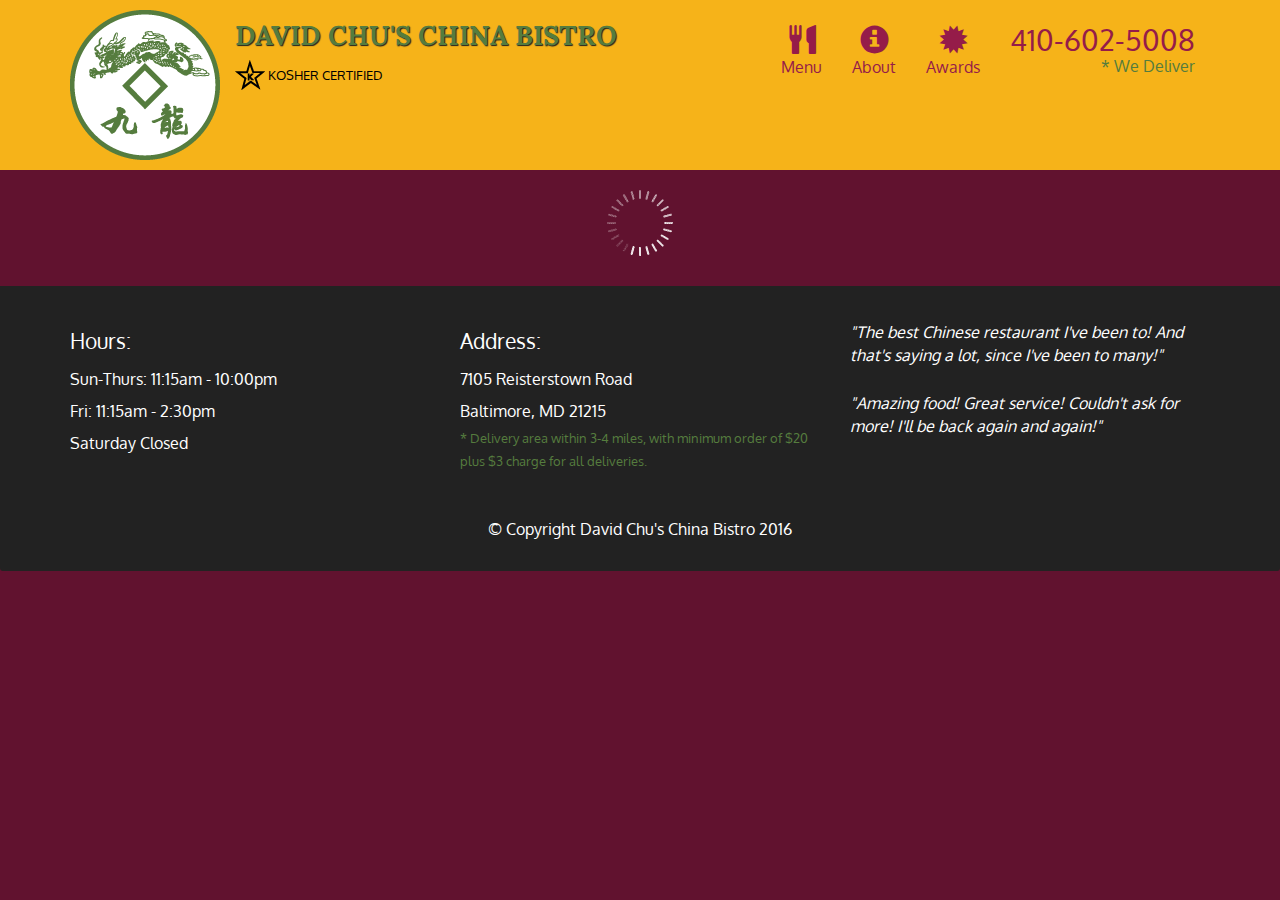
<file: assignment5/index.html>
<!doctype html>
<html lang="en">
  <head>
    <meta charset="utf-8">
    <meta http-equiv="X-UA-Compatible" content="IE=edge">
    <meta name="viewport" content="width=device-width, initial-scale=1">
    <title>David Chu's China Bistro</title>
    <link rel="stylesheet" href="css/bootstrap.min.css">
    <link rel="stylesheet" href="css/styles.css">
    <link href='https://fonts.googleapis.com/css?family=Oxygen:400,300,700' rel='stylesheet' type='text/css'>
    <link href='https://fonts.googleapis.com/css?family=Lora' rel='stylesheet' type='text/css'>
  </head>
<body>
  <header>
    <nav id="header-nav" class="navbar navbar-default">
      <div class="container">
        <div class="navbar-header">
          <a href="index.html" class="pull-left visible-md visible-lg">
            <div id="logo-img" alt="Logo image"></div>
          </a>

          <div class="navbar-brand">
            <a href="index.html"><h1>David Chu's China Bistro</h1></a>
            <p>
              <img src="images/star-k-logo.png" alt="Kosher certification">
              <span>Kosher Certified</span>
            </p>
          </div>

          <button id="navbarToggle" type="button" class="navbar-toggle collapsed" data-toggle="collapse" data-target="#collapsable-nav" aria-expanded="false">
            <span class="sr-only">Toggle navigation</span>
            <span class="icon-bar"></span>
            <span class="icon-bar"></span>
            <span class="icon-bar"></span>
          </button>
        </div>
        
        <div id="collapsable-nav" class="collapse navbar-collapse">
           <ul id="nav-list" class="nav navbar-nav navbar-right">
            <li id="navHomeButton" class="visible-xs active">
              <a href="index.html">
                <span class="glyphicon glyphicon-home"></span> Home</a>
            </li>
            <li id="navMenuButton">
              <a href="#" onclick="$dc.loadMenuCategories();">
                <span class="glyphicon glyphicon-cutlery"></span><br class="hidden-xs"> Menu</a>
            </li>
            <li>
              <a href="#">
                <span class="glyphicon glyphicon-info-sign"></span><br class="hidden-xs"> About</a>
            </li>
            <li>
              <a href="#">
                <span class="glyphicon glyphicon-certificate"></span><br class="hidden-xs"> Awards</a>
            </li>
            <li id="phone" class="hidden-xs">
              <a href="tel:410-602-5008">
                <span>410-602-5008</span></a><div>* We Deliver</div>
            </li>
          </ul><!-- #nav-list -->
        </div><!-- .collapse .navbar-collapse -->
      </div><!-- .container -->
    </nav><!-- #header-nav -->
  </header>

  <div id="call-btn" class="visible-xs">
    <a class="btn" href="tel:410-602-5008">
    <span class="glyphicon glyphicon-earphone"></span>
    410-602-5008
    </a>
  </div>
  <div id="xs-deliver" class="text-center visible-xs">* We Deliver</div>

  <div id="main-content" class="container"></div>

  <footer class="panel-footer">
    <div class="container">
      <div class="row">
        <section id="hours" class="col-sm-4">
          <span>Hours:</span><br>
          Sun-Thurs: 11:15am - 10:00pm<br>
          Fri: 11:15am - 2:30pm<br>
          Saturday Closed
          <hr class="visible-xs">
        </section>
        <section id="address" class="col-sm-4">
          <span>Address:</span><br>
          7105 Reisterstown Road<br>
          Baltimore, MD 21215
          <p>* Delivery area within 3-4 miles, with minimum order of $20 plus $3 charge for all deliveries.</p>
          <hr class="visible-xs">
        </section>
        <section id="testimonials" class="col-sm-4">
          <p>"The best Chinese restaurant I've been to! And that's saying a lot, since I've been to many!"</p>
          <p>"Amazing food! Great service! Couldn't ask for more! I'll be back again and again!"</p>
        </section>
      </div>
      <div class="text-center">&copy; Copyright David Chu's China Bistro 2016</div>
    </div>
  </footer>

  <!-- jQuery (Bootstrap JS plugins depend on it) -->
  <script src="js/jquery-2.1.4.min.js"></script>
  <script src="js/bootstrap.min.js"></script>
  <script src="js/ajax-utils.js"></script>
  <script src="js/script.js"></script>
</body>
</html>
</file>
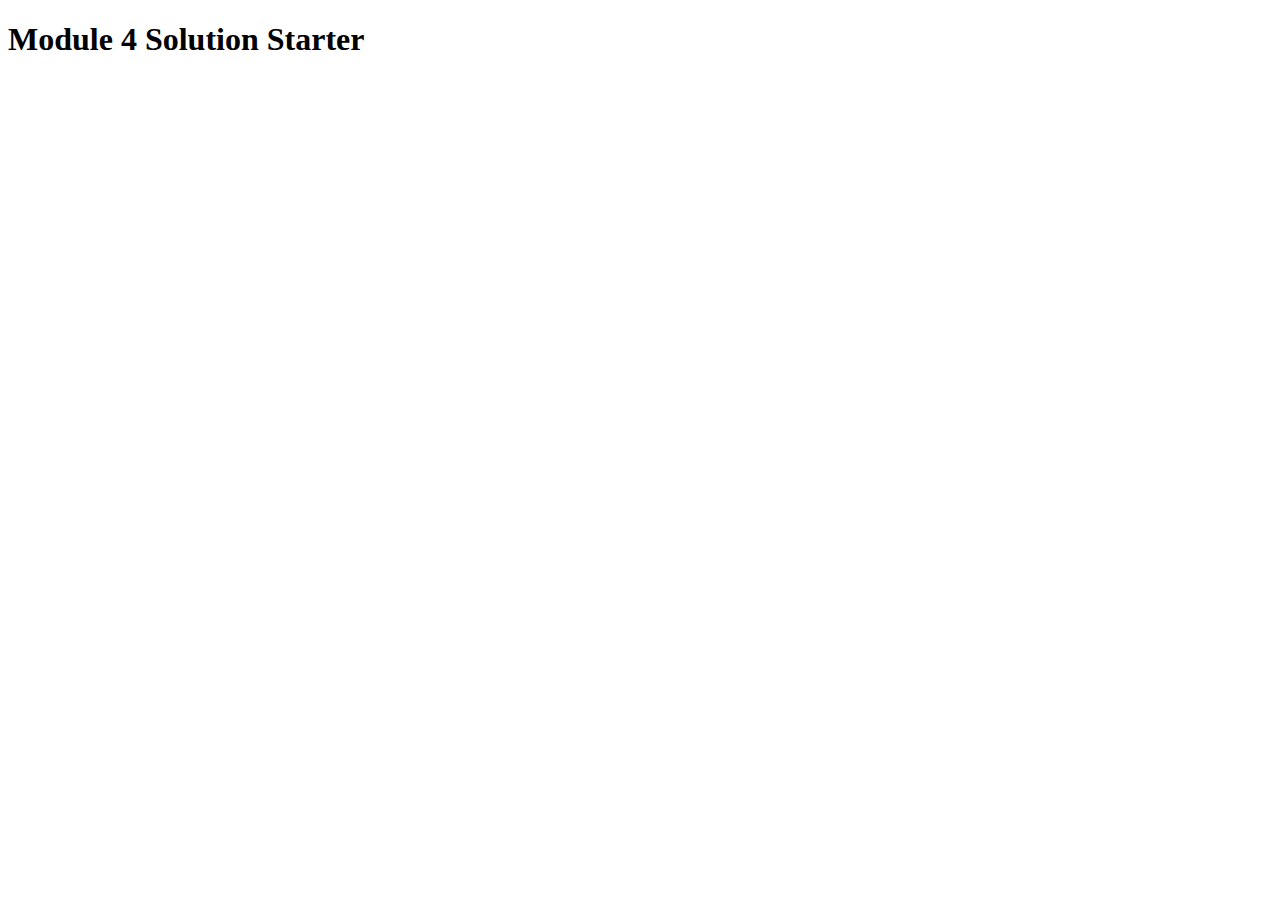
<file: js-practice/index.html>
<!DOCTYPE html>
<html>
<head>
  <meta charset="utf-8">
  <title>Module 4 Solution Starter</title>
  <script>
    var names = []; // DO NOT REMOVE
  </script>
  <script src="SpeakHello.js"></script>
  <script src="SpeakGoodBye.js"></script>
  <script src="script.js"></script>
</head>
<body>
  <h1>Module 4 Solution Starter</h1>
</body>
</html>
</file>
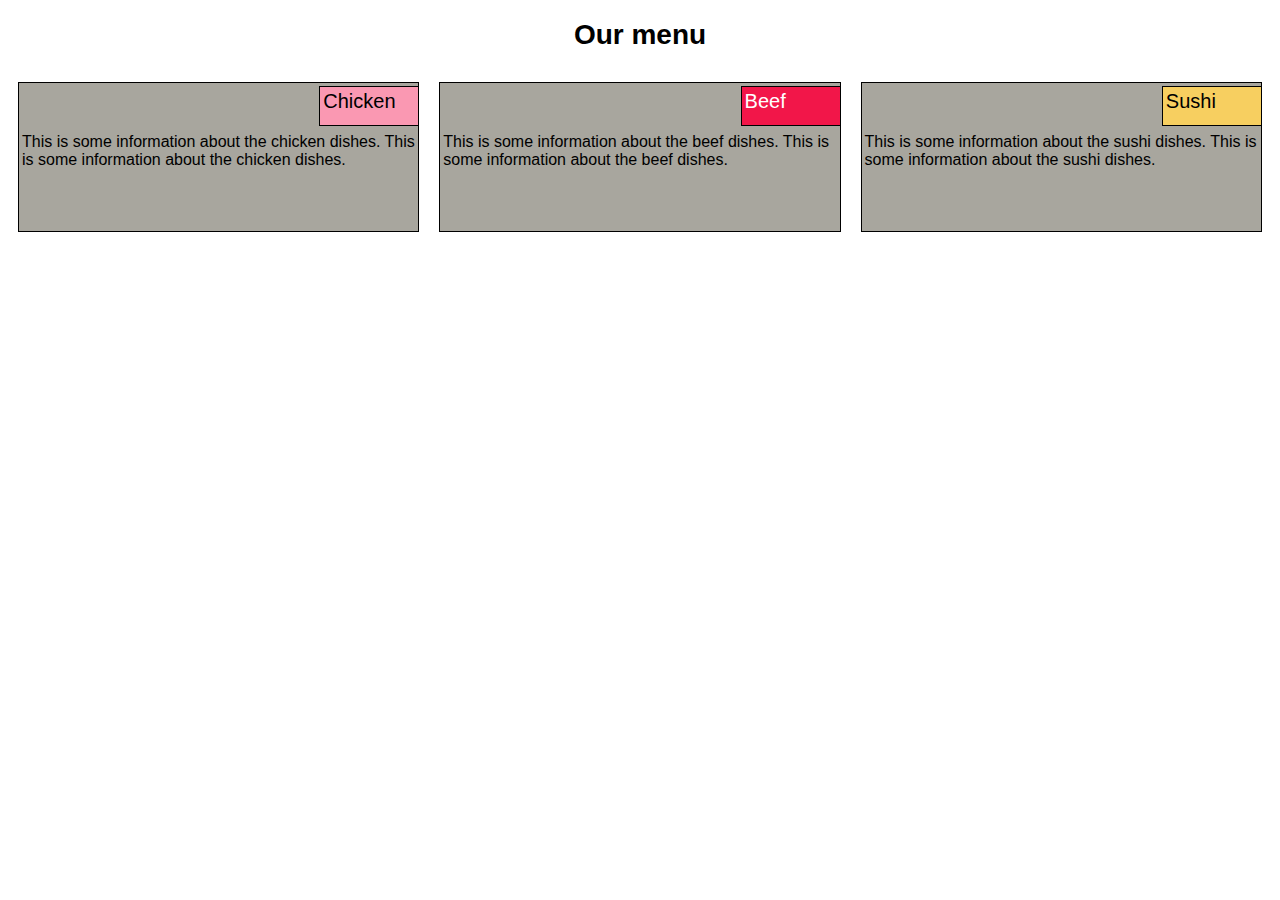
<file: site/index.html>
<!DOCTYPE html>
<html>
<head>
  <meta charset="utf-8">
  <meta name="viewport" content="width=device-width, initial-scale=1">
  <title>Hello Coursera!</title>
  <link rel="stylesheet" type="text/css" href="css/style1.css">
</head>
<body>
  <h1>Our menu</h1>
  <div class="row">
    <div class="main col-lg-4 col-md-6">
	  <p class="chicken">Chicken</p>
	  <p class="section-content">This is some information about the chicken dishes.
	  This is some information about the chicken dishes.</p>
	</div>
    <div class="main col-lg-4 col-md-6">
	  <p class="beef">Beef</p>
	  <p class="section-content">This is some information about the beef dishes.
	  This is some information about the beef dishes.</p>
	</div>
    <div class="main col-lg-4 col-md-12">
	  <p class="sushi">Sushi</p>
	  <p class="section-content">This is some information about the sushi dishes.
	  This is some information about the sushi dishes.</p>
	</div>
  </div>
</body>
</html>
</file>
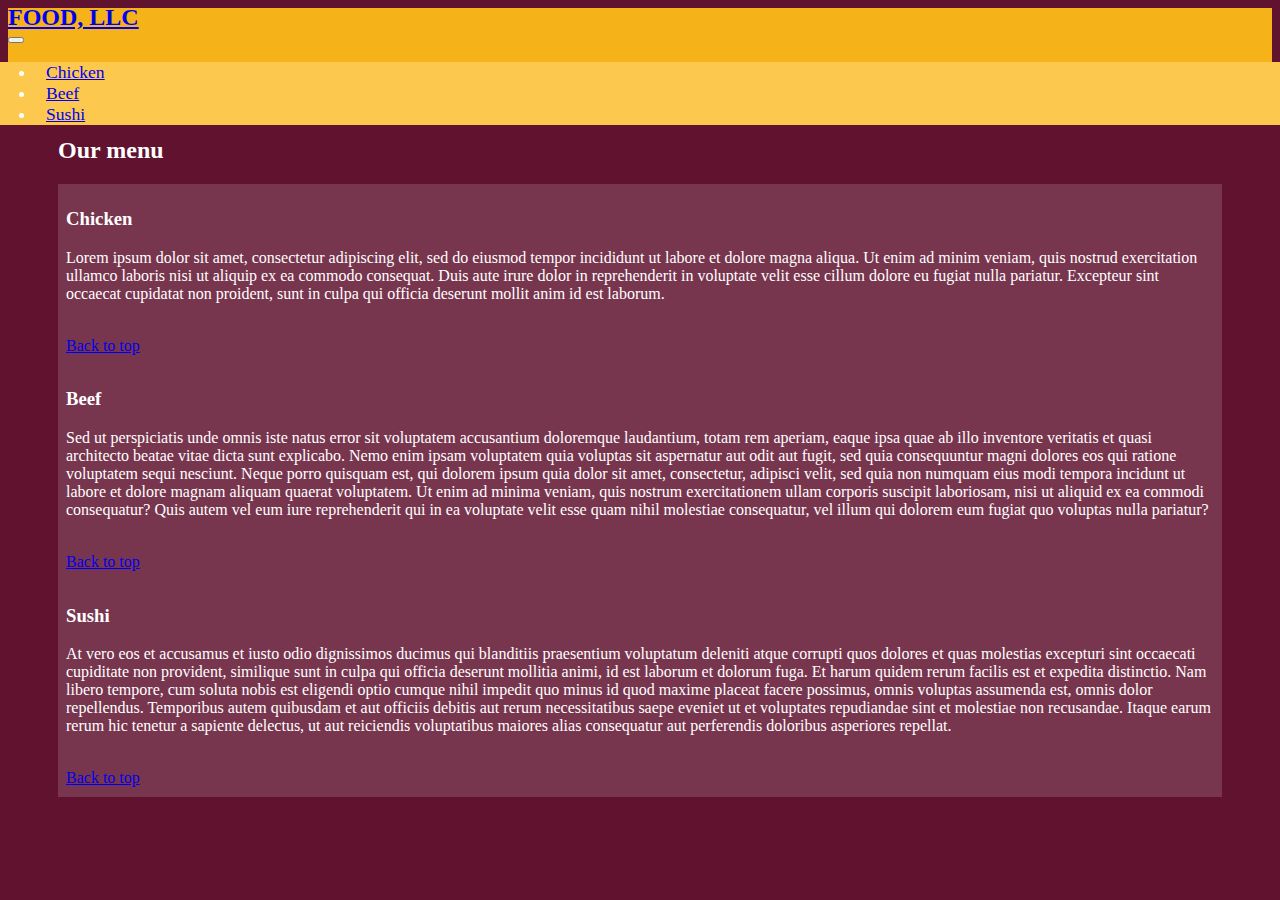
<file: site/menu.html>
<!DOCTYPE html>
<html>
<head>
  <meta charset="utf-8">
  <meta name="viewport" content="width=device-width, initial-scale=1">
  <title>Our menu</title>
  <link href="https://cdn.jsdelivr.net/npm/bootstrap@5.1.0/dist/css/bootstrap.min.css" rel="stylesheet" integrity="sha384-KyZXEAg3QhqLMpG8r+8fhAXLRk2vvoC2f3B09zVXn8CA5QIVfZOJ3BCsw2P0p/We" crossorigin="anonymous">
  <link rel="stylesheet" type="text/css" href="css/menu.css">
</head>
<body>
  <!--The navbar goes in the header element-->
  <header>
  <!-- nav element: we want it to stretch across full width -->
    <nav class="navbar navbar-expand-lg navbar-light">
      <div class="container">
		<!--div class="navbar-header"-->
		<!-- brand name goes in navbar-brand -->
		<a class="navbar-brand" href="menu.html"><h1>Food, LLC</h1></a>
		<button class="navbar-toggler d-block d-sm-none" type="button" data-bs-toggle="collapse" data-bs-target="#navbarToggler" aria-controls="navbarTogglerDemo02" aria-expanded="false" aria-label="Toggle navigation">
		  <span class="navbar-toggler-icon"></span>
		</button>
		<div class="collapse navbar-collapse" id="navbarToggler">
		<!-- d-block d-sm-none classes hide list on desktop and tablet screens -->
		  <ul class="navbar-nav d-block d-sm-none">
		    <li class="nav-item">
		      <a class="nav-link" href="#chicken">Chicken</a>
		    </li>
		    <li class="nav-item">
		      <a class="nav-link" href="#beef">Beef</a>
		    </li>
		    <li class="nav-item">
		      <a class="nav-link" href="#sushi">Sushi</a>
		    </li>
		  </ul>
    	</div>
      </div>
    </nav>

  </header>
  <div id="main-content" class="container">
    <h2 id="top" class="text-center">Our menu</h2>
	<div class="row">
	  <div class="col-lg-4 col-md-6">
	    <section>
		  <h3 id="chicken" class="text-center">Chicken</h3>
		  <p>Lorem ipsum dolor sit amet, consectetur adipiscing elit, sed do eiusmod tempor incididunt ut labore et dolore magna aliqua. Ut enim ad minim veniam, quis nostrud exercitation ullamco laboris nisi ut aliquip ex ea commodo consequat. Duis aute irure dolor in reprehenderit in voluptate velit esse cillum dolore eu fugiat nulla pariatur. Excepteur sint occaecat cupidatat non proident, sunt in culpa qui officia deserunt mollit anim id est laborum.</p>
		  <br />
		  <a href="#top">Back to top</a>
		</section>
	  </div>
	  <div class="even-section col-lg-4 col-md-6">
		<section class="">
		  <h3 id="beef" class="text-center">Beef</h3>
		  <p>Sed ut perspiciatis unde omnis iste natus error sit voluptatem accusantium doloremque laudantium, totam rem aperiam, eaque ipsa quae ab illo inventore veritatis et quasi architecto beatae vitae dicta sunt explicabo. Nemo enim ipsam voluptatem quia voluptas sit aspernatur aut odit aut fugit, sed quia consequuntur magni dolores eos qui ratione voluptatem sequi nesciunt. Neque porro quisquam est, qui dolorem ipsum quia dolor sit amet, consectetur, adipisci velit, sed quia non numquam eius modi tempora incidunt ut labore et dolore magnam aliquam quaerat voluptatem. Ut enim ad minima veniam, quis nostrum exercitationem ullam corporis suscipit laboriosam, nisi ut aliquid ex ea commodi consequatur? Quis autem vel eum iure reprehenderit qui in ea voluptate velit esse quam nihil molestiae consequatur, vel illum qui dolorem eum fugiat quo voluptas nulla pariatur?</p>
		  <br />
		  <a href="#top">Back to top</a>
		</section>
	  </div>
	  <div class="large-section col-lg-4 col-md-12">
		<section class="">
		  <h3 id="sushi" class="text-center">Sushi</h3>
		  <p>At vero eos et accusamus et iusto odio dignissimos ducimus qui blanditiis praesentium voluptatum deleniti atque corrupti quos dolores et quas molestias excepturi sint occaecati cupiditate non provident, similique sunt in culpa qui officia deserunt mollitia animi, id est laborum et dolorum fuga. Et harum quidem rerum facilis est et expedita distinctio. Nam libero tempore, cum soluta nobis est eligendi optio cumque nihil impedit quo minus id quod maxime placeat facere possimus, omnis voluptas assumenda est, omnis dolor repellendus. Temporibus autem quibusdam et aut officiis debitis aut rerum necessitatibus saepe eveniet ut et voluptates repudiandae sint et molestiae non recusandae. Itaque earum rerum hic tenetur a sapiente delectus, ut aut reiciendis voluptatibus maiores alias consequatur aut perferendis doloribus asperiores repellat.</p>
		  <br />
		  <a href="#top">Back to top</a>
		</section>
	  </div>
    </div>  
  </div>
  

  <script src="https://cdn.jsdelivr.net/npm/bootstrap@5.1.0/dist/js/bootstrap.bundle.min.js" integrity="sha384-U1DAWAznBHeqEIlVSCgzq+c9gqGAJn5c/t99JyeKa9xxaYpSvHU5awsuZVVFIhvj" crossorigin="anonymous"></script>
</body>
</html>
</file>
<file: assignment5/css/styles.css>
body {
  font-size: 16px;
  color: #fff;
  background-color: #61122f;
  font-family: 'Oxygen', sans-serif;
}

/** HEADER **/
#header-nav {
  background-color: #f6b319;
  border-radius: 0;
  border: 0;
}

#logo-img {
  background: url('../images/restaurant-logo_large.png') no-repeat;
  width: 150px;
  height: 150px;
  margin: 10px 15px 10px 0;
}

.navbar-brand {
  padding-top: 25px;
}
.navbar-brand h1 { /* Restaurant name */
  font-family: 'Lora', serif;
  color: #557c3e;
  font-size: 1.5em;
  text-transform: uppercase;
  font-weight: bold;
  text-shadow: 1px 1px 1px #222;
  margin-top: 0;
  margin-bottom: 0;
  line-height: .75;
}
.navbar-brand a:hover, .navbar-brand a:focus {
  text-decoration: none;
}
.navbar-brand p { /* Kosher cert */
  color: #000;
  text-transform: uppercase;
  font-size: .7em;
  margin-top: 15px;
}
.navbar-brand p span { /* Star-K */
  vertical-align: middle;
}

#nav-list {
  margin-top: 10px;
}
#nav-list a {
  color: #951C49;
  text-align: center;
}
#nav-list a:hover {
  background: #E7E7E7;
}
#nav-list a span {
  font-size: 1.8em;
}

#phone {
  margin-top: 5px;
}
#phone a { /* Phone number */
  text-align: right;
  padding-bottom: 0;
}
#phone div { /* We Deliver */
  color: #557c3e;
  text-align: right;
  padding-right: 15px;
}

.navbar-header button.navbar-toggle, .navbar-header .icon-bar {
  border: 1px solid #61122f;
}
.navbar-header button.navbar-toggle {
  clear: both;
  margin-top: -30px;
}
/* END HEADER */

/* FOOTER */
.panel-footer {
  margin-top: 30px;
  padding-top: 35px;
  padding-bottom: 30px;
  background-color: #222;
  border-top: 0;
}
.panel-footer div.row {
  margin-bottom: 35px;
}
#hours, #address {
  line-height: 2;
}
#hours > span, #address > span {
  font-size: 1.3em;
}
#address p {
  color: #557c3e;
  font-size: .8em;
  line-height: 1.8;
}
#testimonials {
  font-style: italic;
}
#testimonials p:nth-child(2) {
  margin-top: 25px;
}
/* END FOOTER */



/* HOME PAGE */
.container .jumbotron {
  box-shadow: 0 0 50px #3F0C1F;
  border: 2px solid #3F0C1F;
}

#menu-tile, #specials-tile, #map-tile {
  height: 250px;
  width: 100%;
  margin-bottom: 15px;
  position: relative;
  border: 2px solid #3F0C1F;
  overflow: hidden;
}
#menu-tile:hover, #specials-tile:hover, #map-tile:hover {
  box-shadow: 0 1px 5px 1px #cccccc;
}
#menu-tile {
  background: url('../images/menu-tile.jpg') no-repeat;
  background-position: center;
}
#specials-tile {
  background: url('../images/specials-tile.jpg') no-repeat;
  background-position: center;
}
#menu-tile span, #specials-tile span, #map-tile span {
  position: absolute;
  bottom: 0;
  right: 0;
  width: 100%;
  text-align: center;
  font-size: 1.6em;
  text-transform: uppercase;
  background-color: #000;
  color: #fff;
  opacity: .8;
}
/* END HOME PAGE */

/* MENU CATEGORIES PAGE */
.category-tile { 
  position: relative;
  border: 2px solid #3F0C1F;
  overflow: hidden;
  width: 200px;
  height: 200px;
  margin: 0 auto 15px;
}
.category-tile span {
  position: absolute;
  bottom: 0;
  right: 0;
  width: 100%;
  text-align: center;
  font-size: 1.2em;
  text-transform: uppercase;
  background-color: #000;
  color: #fff;
  opacity: .8;
}
.category-tile:hover {
  box-shadow: 0 1px 5px 1px #cccccc;
}

#menu-categories-title + div {
  margin-bottom: 50px;
}
/* END MENU CATEGORIES PAGE */

/* SINGLE CATEGORY PAGE */
.menu-item-tile {
  margin-bottom: 25px;
}
.menu-item-tile hr {
  width: 80%;
}
.menu-item-tile .menu-item-price {
  font-size: 1.1em;
  text-align: right;
  margin-top: -15px;
  margin-right: -15px;
}
.menu-item-tile .menu-item-price span {
  font-size: .6em;
}
.menu-item-photo {
  position: relative;
  border: 2px solid #3F0C1F; 
  overflow: hidden;
  padding: 0;
  margin-right: -15px;
  margin-left: auto;
  margin-bottom: 20px;
  max-width: 250px;
}
.menu-item-photo div {
  position: absolute;
  bottom: 0;
  right: 0;
  width: 80px;
  background-color: #557c3e;
  text-align: center;
}
.menu-item-description {
  padding-right: 30px;
}
h3.menu-item-title {
  margin: 0 0 10px;
}
.menu-item-details {
  font-size: .9em;
  font-style: italic;
}
/* END SINGLE CATEGORY PAGE */


/********** Large devices only **********/
@media (min-width: 1200px) {
  .container .jumbotron {
    background: url('../images/jumbotron_1200.jpg') no-repeat;
    height: 675px;
  }
}

/********** Medium devices only **********/
@media (min-width: 992px) and (max-width: 1199px) {
  /* Header */
  #logo-img {
    background: url('../images/restaurant-logo_medium.png') no-repeat;
    width: 100px;
    height: 100px;
    margin: 5px 5px 5px 0;
  }
  /* End Header */

  /* Home Page */
  .container .jumbotron {
    background: url('../images/jumbotron_992.jpg') no-repeat;
    height: 558px;
  }
  /* End Home Page */
}

/********** Small devices only **********/
@media (min-width: 768px) and (max-width: 991px) {
  /* Home Page */
  .container .jumbotron {
    background: url('../images/jumbotron_768.jpg') no-repeat;
    height: 432px;
  }
  /* End Home Page */
}

/********** Extra small devices only **********/
@media (max-width: 767px) {
  /* Header */
  .navbar-brand {
    padding-top: 10px;
    height: 80px;
  }
  .navbar-brand h1 { /* Restaurant name */
    padding-top: 10px;
    font-size: 5vw; /* 1vw = 1% of viewport width */
  }
  .navbar-brand p { /* Kosher cert */
    font-size: .6em;
    margin-top: 12px;
  }
  .navbar-brand p img { /* Star-K */
    height: 20px;
  }

  #collapsable-nav a { /* Collapsed nav menu text */
    font-size: 1.2em;
  }
  #collapsable-nav a span { /* Collapsed nav menu glyph */
    font-size: 1em;
    margin-right: 5px;
  }

  #call-btn > a {
    font-size: 1.5em;
    display: block;
    margin: 0 20px;
    padding: 10px;
    border: 2px solid #fff;
    background-color: #f6b319;
    color: #951c49;
  }
  #xs-deliver {
    margin-top: 5px;
    font-size: .7em;
    letter-spacing: .1em;
    text-transform: uppercase;
  }
  /* End Header */

  /* Footer */
  .panel-footer section {
    margin-bottom: 30px;
    text-align: center;
  }
  .panel-footer section:nth-child(3) {
    margin-bottom: 0; /* margin already exists on the whole row */
  }
  .panel-footer section hr {
    width: 50%;
  }
  /* End Footer */

  /* Home Page */
  .container .jumbotron {
    margin-top: 30px;
    padding: 0;
  }
  #menu-tile, #specials-tile {
    width: 360px;
    margin: 0 auto 15px;
  }

  .menu-item-photo {
    margin-right: auto;
  }
  .menu-item-tile .menu-item-price {
    text-align: center;
  }
  .menu-item-description {
    text-align: center;;
  }
}


/********** Super extra small devices Only :-) (e.g., iPhone 4) **********/
@media (max-width: 479px) {
  /* Header */
  .navbar-brand h1 { /* Restaurant name */
    padding-top: 5px;
    font-size: 6vw;
  }
  /* End Header */
  
  /* Home page */
  #menu-tile, #specials-tile {
    width: 280px;
    margin: 0 auto 15px;
  }

  .col-xxs-12 {
    position: relative;
    min-height: 1px;
    padding-right: 15px;
    padding-left: 15px;
    float: left;
    width: 100%;
  }
}
</file>
<file: site/css/style1.css>
/********** Base styles **********/
* {
  box-sizing: border-box;
  font-family: Helvetica;
}
h1 {
  margin-bottom: 15px;
  text-align: center;
  font-size: 1.75em;
}

.main {
	position: relative;
	padding: 0px 10px;
	/*border: 1px solid red;*/
}

.chicken, .beef, .sushi {
  position: absolute;
  margin-block-start: 0px;
  margin-block-end: 0px;
  top: 0px;
  right: 10px;
  border: 1px solid black;
  padding: 3px;
  width: 100px;
  height: 40px;
  font-size: 1.25em;
}

.chicken {
	background-color: #fa98b2;
}

.beef {
	background-color: #f21649;
	color: white;
}

.sushi {
	background-color: #f7cf60;
}

.section-content {
  border: 1px solid black;
  padding: 50px 3px 3px 3px;
  background-color: #a8a69e;
  width: 100%;
  height: 150px;
}

/* Simple Responsive Framework. */
.row {
  width: 100%;
}

/********** Large devices only **********/
@media (min-width: 992px) {
  .chicken, .beef, .sushi {
    margin-block-start: 1em;
    margin-block-end: 1em;
  }
  .col-lg-1, .col-lg-2, .col-lg-3, .col-lg-4, .col-lg-5, .col-lg-6, .col-lg-7, .col-lg-8, .col-lg-9, .col-lg-10, .col-lg-11, .col-lg-12 {
    float: left;
	position: relative;
  }
  .col-lg-1 {
    width: 8.33%;
  }
  .col-lg-2 {
    width: 16.66%;
  }
  .col-lg-3 {
    width: 25%;
  }
  .col-lg-4 {
    width: 33.33%;
  }
  .col-lg-5 {
    width: 41.66%;
  }
  .col-lg-6 {
    width: 50%;
  }
  .col-lg-7 {
    width: 58.33%;
  }
  .col-lg-8 {
    width: 66.66%;
  }
  .col-lg-9 {
    width: 74.99%;
  }
  .col-lg-10 {
    width: 83.33%;
  }
  .col-lg-11 {
    width: 91.66%;
  }
  .col-lg-12 {
    width: 100%;
  }
}

/********** Medium devices only **********/
@media (min-width: 768px) and (max-width: 991px) {
  .chicken, .beef, .sushi {
    margin-block-start: 1em;
    margin-block-end: 1em;
  }
  .col-md-1, .col-md-2, .col-md-3, .col-md-4, .col-md-5, .col-md-6, .col-md-7, .col-md-8, .col-md-9, .col-md-10, .col-md-11, .col-md-12 {
    float: left;
	position: relative;
  }
  .col-md-1 {
    width: 8.33%;
  }
  .col-md-2 {
    width: 16.66%;
  }
  .col-md-3 {
    width: 25%;
  }
  .col-md-4 {
    width: 33.33%;
  }
  .col-md-5 {
    width: 41.66%;
  }
  .col-md-6 {
    width: 50%;
  }
  .col-md-7 {
    width: 58.33%;
  }
  .col-md-8 {
    width: 66.66%;
  }
  .col-md-9 {
    width: 74.99%;
  }
  .col-md-10 {
    width: 83.33%;
  }
  .col-md-11 {
    width: 91.66%;
  }
  .col-md-12 {
    width: 100%;
  }
}
</file>
<file: site/css/menu.css>
/*
	Stylesheet for Coursera practice page, week 3
*/

body {
  font-size: 16px;
  color: #fff;
  background-color: #61122f;
}

/** HEADER **/
.navbar {
  background-color: #f6b319;
  /*border-radius: 0; - in this version of Bootstrap navbar is not rounded? no need to set border-radius
  border: 0; - seems to be no border either; no need to set border*/
}
.navbar-brand h1 { /* Restaurant name */
  font-size: 1.5em;
  text-transform: uppercase;
  font-weight: bold;
  margin-top: 0;
  margin-bottom: 0;
  line-height: .75;
}
.navbar-brand a { /* remove underline from link */
  text-decoration: none;
  color: #000
}

.navbar-brand a:hover, .navbar-brand a:focus {
  text-shadow: 1px 1px 1px #222;
}
/*** Header ends ***/

/*** Main content ***/
h2 {
	margin-top: 10px;
}
#main-content section {
	height: 100%;
	background-color: #78364e;
}
#navbarToggler {
    font-size: 1.1em;
    margin: 10px -12px -5px;
    background: #fcc84e;
  }
 #navbarToggler a {
    padding: 10px;
 }
 #navbarToggler a:hover {
    font-weight: bold;
    background: #fcd06a;
 }
 #main-content {
	  padding: 0 50px;
 }
 #main-content section {
	 padding: 5px 8px 10px;
 }
 .even-section, .large-section {
  margin: 10px 0 0;
 }  

/*** Main content ends ***/

/*** Media queries ***/
/** New guidelines say there is no need to specify breakpoint for extra small devices.
Esentially, write basic layout for extra small devices then use breakpoints to switch on larger devices **/

/********** Large devices only **********/
@media (min-width: 992px) {
 .even-section, .large-section {
  margin: 0;
 }
}

/********** Medium devices only **********/
@media (min-width: 768px) and (max-width: 991px) {
  .large-section {
	margin-top: 10px;  
}

 .even-section {
  margin: auto;
 }


/********** Small devices only **********/
@media (min-width: 576px) and (max-width: 767px) {

}
</file>
